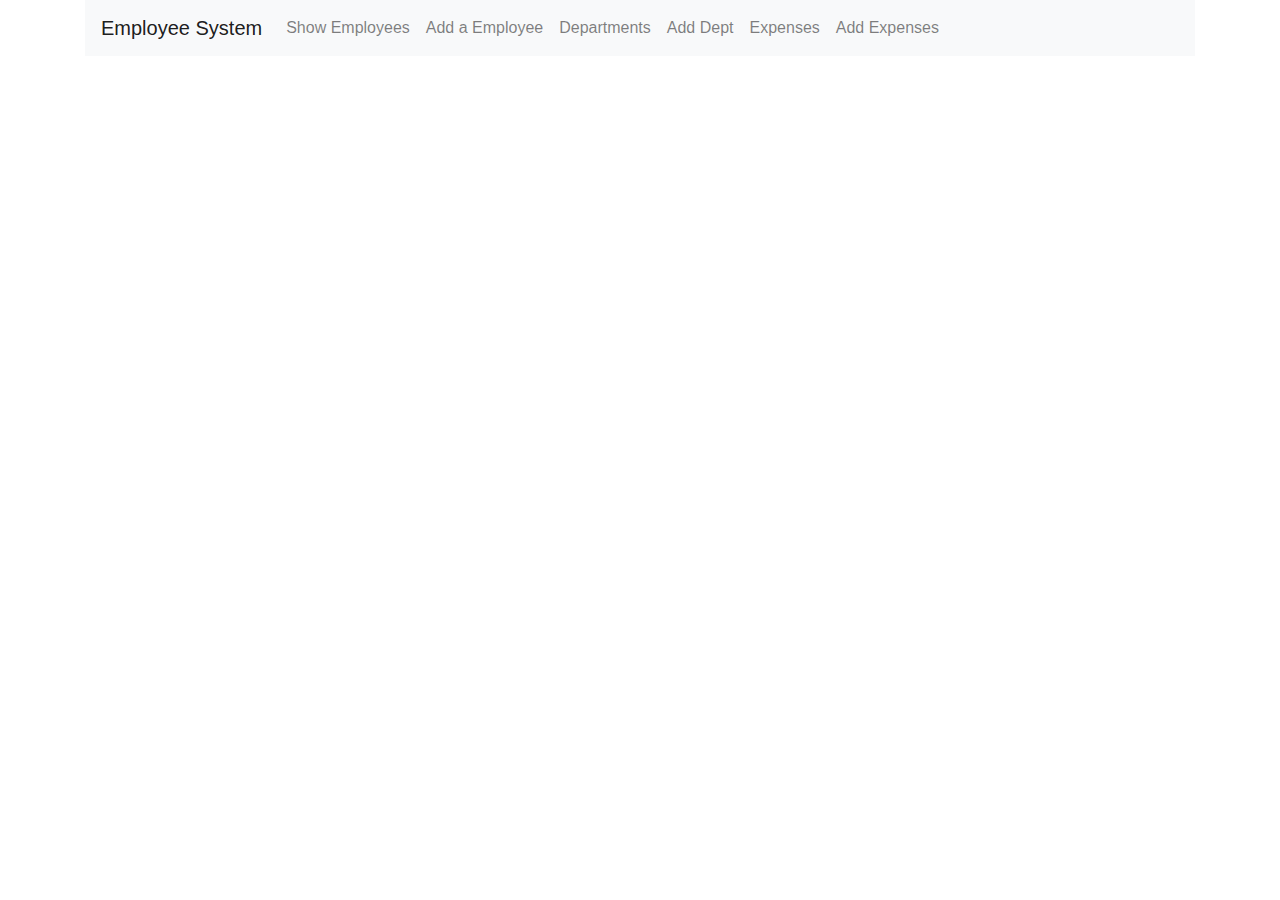
<file: index.html>
<!doctype html>
<html lang="en">
  <head>
    <!-- Required meta tags -->
    <meta charset="utf-8">
    <meta name="viewport" content="width=device-width, initial-scale=1, shrink-to-fit=no">

    <!-- Bootstrap CSS -->
    <link rel="stylesheet" href="https://cdnjs.cloudflare.com/ajax/libs/font-awesome/6.4.0/css/all.min.css" integrity="sha512-iecdLmaskl7CVkqkXNQ/ZH/XLlvWZOJyj7Yy7tcenmpD1ypASozpmT/E0iPtmFIB46ZmdtAc9eNBvH0H/ZpiBw==" crossorigin="anonymous" referrerpolicy="no-referrer" />
    <link rel="stylesheet" href="https://cdn.jsdelivr.net/npm/bootstrap@4.0.0/dist/css/bootstrap.min.css" integrity="sha384-Gn5384xqQ1aoWXA+058RXPxPg6fy4IWvTNh0E263XmFcJlSAwiGgFAW/dAiS6JXm" crossorigin="anonymous">
     <link rel="stylesheet" href="style.css">
    <title>App</title>

  </head>
  <body>
    <div class="container">
        <div id="show"></div>
    </div>
       <script src="app.js"></script>
    <!-- Optional JavaScript -->
    <!-- jQuery first, then Popper.js, then Bootstrap JS -->
    <script src="https://code.jquery.com/jquery-3.2.1.slim.min.js" integrity="sha384-KJ3o2DKtIkvYIK3UENzmM7KCkRr/rE9/Qpg6aAZGJwFDMVNA/GpGFF93hXpG5KkN" crossorigin="anonymous"></script>
    <script src="https://cdn.jsdelivr.net/npm/popper.js@1.12.9/dist/umd/popper.min.js" integrity="sha384-ApNbgh9B+Y1QKtv3Rn7W3mgPxhU9K/ScQsAP7hUibX39j7fakFPskvXusvfa0b4Q" crossorigin="anonymous"></script>
    <script src="https://cdn.jsdelivr.net/npm/bootstrap@4.0.0/dist/js/bootstrap.min.js" integrity="sha384-JZR6Spejh4U02d8jOt6vLEHfe/JQGiRRSQQxSfFWpi1MquVdAyjUar5+76PVCmYl" crossorigin="anonymous"></script>
  </body>
</html>
</file>
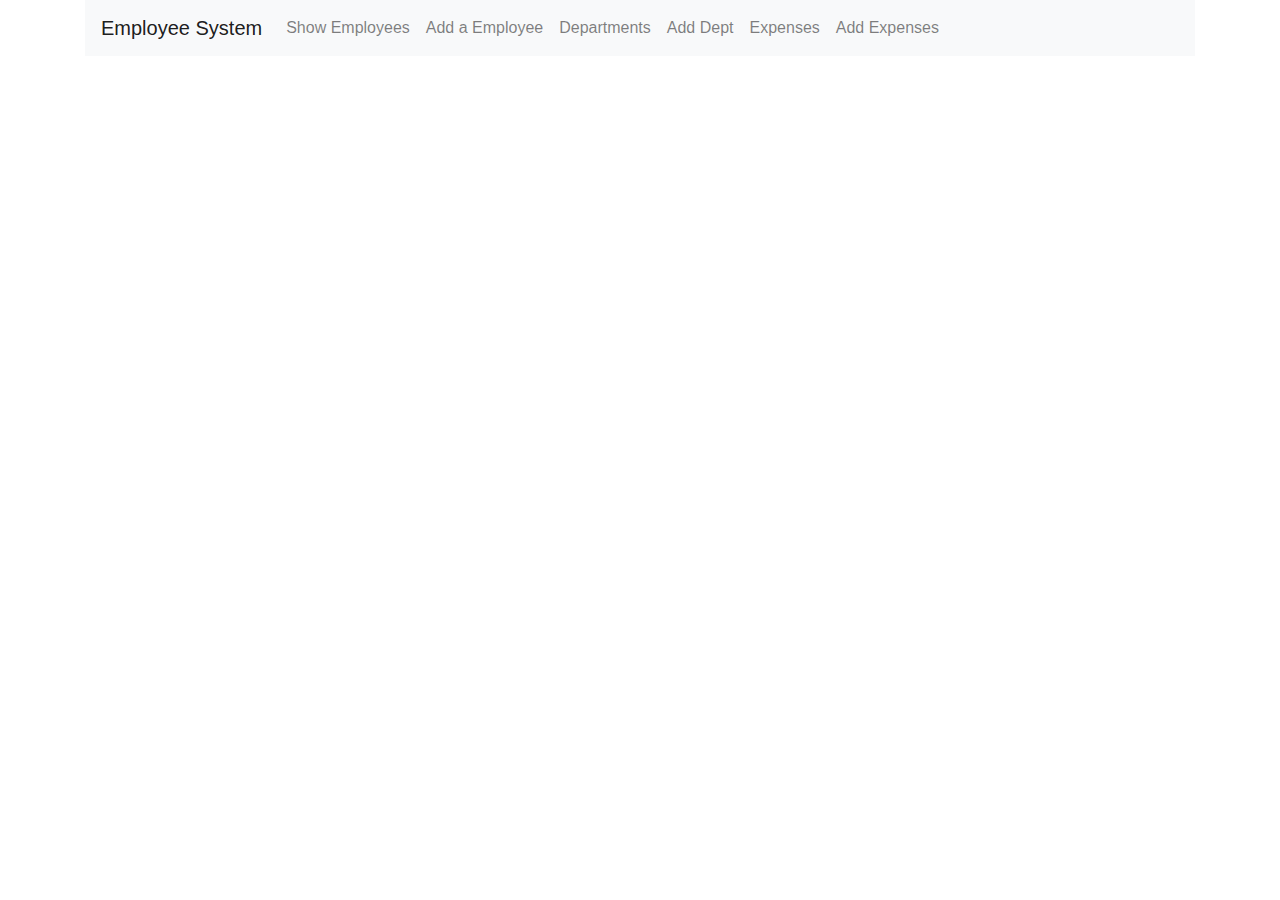
<file: t2.html>
<!doctype html>
<html lang="en">
  <head>
    <!-- Required meta tags -->
    <meta charset="utf-8">
    <meta name="viewport" content="width=device-width, initial-scale=1, shrink-to-fit=no">

    <!-- Bootstrap CSS -->
    <link rel="stylesheet" href="https://cdnjs.cloudflare.com/ajax/libs/font-awesome/6.4.0/css/all.min.css" integrity="sha512-iecdLmaskl7CVkqkXNQ/ZH/XLlvWZOJyj7Yy7tcenmpD1ypASozpmT/E0iPtmFIB46ZmdtAc9eNBvH0H/ZpiBw==" crossorigin="anonymous" referrerpolicy="no-referrer" />
    <link rel="stylesheet" href="https://cdn.jsdelivr.net/npm/bootstrap@4.0.0/dist/css/bootstrap.min.css" integrity="sha384-Gn5384xqQ1aoWXA+058RXPxPg6fy4IWvTNh0E263XmFcJlSAwiGgFAW/dAiS6JXm" crossorigin="anonymous">

    <title>App</title>
    <style>
        .col-4{
            border: 1px solid white;
        }
        .btn1{
            background-color: green;
        }
        .btn2{
            background-color: red;
        }
        .btn3{
            background-color: yellow;
        }
    </style>
  </head>
  <body>
    <div class="container">
        <div id="show"></div>
    </div>
    <script>
         let employees=[
         {name:'Anna',email:'Anna45@email.com',age:27,dept:'Technology',gradCourse:'B.Tech',gradYear:2015,gradPerf:'Good',postgrad:false,workBefore:true,workEx:'0-1 year'},
         {name:'John',email:'john@email.com',age:24,dept:'Technology',gradCourse:'B.Tech',gradYear:2015,gradPerf:'Good',postgrad:false,workBefore:false,workEx:'None'},
         {name:'Edwards',email:'edwards@email.com',age:29,dept:'Accounts',gradCourse:'B.Com',gradYear:2015,gradPerf:'Excellent',postgrad:true,workBefore:true,workEx:'3+ years'},
         {name:'Julia',email:'julia@email.com',age:28,dept:'HR',gradCourse:'B.Tech',gradYear:2015,gradPerf:'Excellent',postgrad:true,workBefore:true,workEx:'1-3 years'}
    ]
    let expenses=[
    {name:'John',category:'Local Travel',billId:'NP7561',amount:64,payment:'Self',approved:true},
    {name:'Anna',category:'Communication',billId:'BN8561',amount:39,payment:'Self',approved:false},
    {name:'Edwards',category:'Local Travel',billId:'AT5461',amount:58,payment:'Corporate Card',approved:true},
    {name:'Julia',category:'Local Travel',billId:'RR5492',amount:71,payment:'Self',approved:true},
    {name:'Julia',category:'Out of City Travel',billId:'KT8785',amount:277,payment:'Bill to Company',approved:true},
    {name:'Edwards',category:'Others',billId:'UR0400',amount:25,payment:'Corporate Card',approved:false},
    {name:'Edwards',category:'Out of City Travel',billId:'CC6586',amount:305,payment:'Corporate Card',approved:false},
    {name:'Julia',category:'Communication',billId:'DL3425',amount:43,payment:'Self',approved:false},
    {name:'Julia',category:'Out of City Travel',billId:'MW65775',amount:248,payment:'Bill to Company',approved:true},
    {name:'Edwards',category:'Others',billId:'JR56732',amount:52,payment:'Corporate Card',approved:true},
    {name:'Julia',category:'Out of City Travel',billId:'BK0074',amount:405,payment:'Bill to Company',approved:false},
    {name:'Edwards',category:'Communication',billId:'JR56732',amount:72,payment:'Corporate Card',approved:true}
    ]
    let depts=['HR','Accounts','Operations','Technology'];
    let Categorys=['Local Travel','Communication','Out of City Travel','Others'];
    let Names=['Anna','John','Edwards','Julia'];
    let types=['Bill to Company','Corporate Card','Self']
    let gradYears=[];
    for(let i=2000;i<=2020;i++){
        gradYears.push(i);
    }

    let grades=[
        {grade:'A',value:'Excellent'},
        {grade:'B',value:'Good'},
        {grade:'C',value:'Average'},
        {grade:'D',value:'Poor'}
    ]
    let workExp=[
        {grade:'None',value:'None'},
        {grade:'0-1 year',value:'0-1 year'},
        {grade:'1-3 years',value:'1-3 years'},
        {grade:'3+ years',value:'3+ years'}
    ]
    let editIndex=-1;
    let myProduct={};
    let errors={};
    let newArr=[];
    let err2={};
    let errMsg='';
    show();
function show(active=0){
let str = makeNavbar(active);
active === 1 ? str+=showEmployeeTable():str+='';
active=== 2 ? str+=showForm(): str+='';
active=== 3 ? str+=showDept(): str+='';
active=== 4 ? str+=showDeptForm(): str+='';
active=== 5 ? str+=showNewPattern(): str+='';
active=== 6 ? str+=showExpensesTable(expenses,''): str+='';
active=== 7 ? str+=showExpensesForm(): str+='';
active=== 8 ? str+=showExpensesTable(newArr,'yes'): str+='';
//console.log(str);
document.getElementById('show').innerHTML = str;
}
    function showEmployee(){
        editIndex=-1;
        myProduct={};
        show(1);

    }
    function addEmployee(){
        show(2);
    }
    function showDepartment(){
        show(3);
    }
    function addDepartment(){
        show(4);
    }
    function changeView(){
        show(5);
    }
    function originalView(){
        show(1);
    }
    function showExpenses(){
        show(6);
    }
    function addExpenses()
    { 
        show(7)
    }
    function expensesInd(){
        show(8);
    }
function makeNavbar (active=0) {
//console.log(active);
let str ='<nav class="navbar navbar-expand-lg navbar-light bg-light">';
str+= '<a class="navbar-brand" href="#">Employee System</a>'; 
str+= '<button class="navbar-toggler" type="button" data-toggle="collapse" data-target="#navbarNavDropdown">';
str+= '<span class="navbar-toggler-icon"></span>';
str+= '</button>';
str+= '<div class="collapse navbar-collapse" id="navbarNavDropdown">';
str+= '<ul class="navbar-nav">';
let active1 = active===1 ? 'active' : '';
let active2 = active===2 ? 'active': '';
let active3 = active===3 ? 'active': '';
let active4 = active===4 ? 'active': '';
let active5 = active===6 ? 'active': '';
let active6 = active===7 ? 'active': '';
str+= '<li class="nav-item '+active1+' ">';
str+= '<a class="nav-link" onclick="showEmployee()">Show Employees</a>';
str+= '</li>';
str+= '<li class="nav-item '+active2+'">';
str+= '<a class="nav-link" onclick="addEmployee()">Add a Employee</a>';
str+= '</li>';
str+= '<li class="nav-item '+active3+'">';
str+= '<a class="nav-link" onclick="showDepartment()">Departments</a>';
str+= '</li>';
str+= '<li class="nav-item '+active4+'">';
str+= '<a class="nav-link" onclick="addDepartment()">Add Dept</a>';
str+= '</li>';
str+= '<li class="nav-item '+active5+'">';
str+= '<a class="nav-link" onclick="showExpenses()">Expenses</a>';
str+= '</li>';
str+= '<li class="nav-item '+active6+'">';
str+= '<a class="nav-link" onclick="addExpenses()">Add Expenses</a>';
str+= '</li>';
str+= '</ul>';
str+= '</div>';
str+= '</nav>';
return str;
 }
function submitDept(){
    let dep = document.getElementById('dept').value;
    if(dep==''){
        errMsg='Please enter the department'
        addDepartment();
    }
    else{
     depts.push(dep);
    showDepartment();
    }
    errMsg='';
  
}
 function showDeptForm(){
let str = makeTextField('dept', 'Name of the department', 'Enter the Dept','',errMsg); 
str+= '<button class="btn btn-primary" onclick="submitDept()">Submit</button>';
return str;
}
 function showForm(){
    let {name='',email='',age='',dept='',gradCourse='',gradYear='',gradPerf='',postgrad='',workBefore='',workEx=''}=myProduct
    let title=editIndex>=0?'Edit Persons details':'Add New Person';
 let str='<h3 class="text-center">'+title+'</h3>'
str += makeTextField('name', 'Name', 'Enter the name',name,errors.name);
str+= makeTextField('email', 'Email', 'Enter the Email',email,errors.email); 
str+= makeTextField('age', 'Age', 'Enter Age',age,errors.age);
str+=makeDropdown('dept',depts,'Select the Department',dept,errors.dept);
str+=makeTextField('gd','Graduation Degree','What degree did you get in',gradCourse)
str+=makeDropdown('gy',gradYears,'Select the Graduation Year',gradYear);
str+=makeRadios(grades,'Overall Grade in graduation','grade',gradPerf)
str+=makeCheckbox('c1', 'Are you a postgraduate?',postgrad);
str+=makeCheckbox('c2','Do you have prior work experience',workBefore);
str+=makeRadios(workExp,'Year of work experirnce','workexp',workEx,errors.workEx)+'<br>'
str+= '<button class="btn btn-primary" onclick="submitEmployee()">Submit</button>';
return str;
}
function submitEmployee(){
let Name = document.getElementById('name').value;
let email = document.getElementById('email').value;
let age = document.getElementById('age').value; 
let dept = document.getElementById('dept').value;
let gd=document.getElementById('gd').value;
let gy=document.getElementById('gy').value;
let radios = document.getElementsByName('grade');
let grade ='';
for (let i=0;i<radios.length; i++) {
if (radios [i].checked) {
grade= radios [i].value;
}
}
let pg=document.getElementById('c1').checked;
let pwe=document.getElementById('c2').checked;
let work=document.getElementsByName('workexp');
let workexp='';
for(let i=0;i<work.length;i++){
    if(work[i].checked){
        workexp=work[i].value;
    }
}
let pr={name:Name,email:email,age:age,dept:dept,gradCourse:gd,gradYear:gy,gradPerf:grade,postgrad:pg,workBefore:pwe,workEx:workexp};
if(validate(pr)){
    editIndex>=0?employees[editIndex]=pr:employees.push(pr);
   showEmployee();
}
else {
    myProduct=pr;
addEmployee();
} 
errors={};
myProduct={};
}
function validate(pr){
errors.name = pr.name? '': 'Employee name is mandatory'; 
errors.email = pr.email ?'': 'Email is mandatory';
errors.age = (+pr.age)? '': 'Age is mandatory';
errors.dept = pr.dept ?'': 'Select the Department';
errors.workEx=pr.workEx?'':'Choose the applicable work experience'
//console.log(errors);
    return !(errors.name || errors.email || errors.age || errors.dept||errors.workEx)

}
function makeRadios (arr, label,name,Radiosvalue='',err='') {
const arr1 = arr.map(opt => {
let {grade,value} = opt;
let checked=Radiosvalue==value?'Checked':'';
let str = '<div class="form-check form-check-inline">';
str+= '<input class="form-check-input" type="radio" name="'+name+'" value="'+ value+'" '+checked+'>';
str+='<label class="form-check-label">'+grade+'</label>';
str+= '</div>';
return str;
});
let s1='<div class="form-check form-check-inline">'; 
s1+= '<label class="form-check-label">'+label+'<label>';
s1+= '</div>';
s1+=arr1.join('');
s1+=err?'<br><span class="text-danger">'+err+'</span>':'';
return s1
}
function makeDropdown (id, options,header,value='',err=''){
const arr1 = options.map(opt=>{
    let select=value==opt?'selected':'';
return '<option '+select+'>'+opt+'</option>';
});
let s1= '<div class="form-group">';
s1+= '<select id ="'+id+'" class="form-control">';
    let select=value?'':'selected';
s1+= '<option value="" disabled '+select+'>'+header+'</option>';
s1+= arr1.join('');
s1+= '</select>';
s1+=err?'<br><span class="text-danger">'+err+'</span>':'';
s1+= '</div>';
return s1
}
 function makeCheckbox (id, label,value=''){
    let c1=value?'checked':'';
let str = '<div class="form-check">'; 
str+= '<input type="checkbox" class="form-check-input" id="'+id+'" '+c1+'>'; 
str+= '<label class="form-check-label">'+label+'</label>'; 
str+= '</div>'; 
return str;
 }

function makeTextField(id, label, placeholder='',value='',err=''){
 let str = '<div class="form-group">';
str+= '<label>'+label+'</label>';
str+='<input type="text" class="form-control" id="'+id+'" placeholder="'+placeholder+'" value="'+value+'">'; 
str+=err?'<br><span class="text-danger">'+err+'</span>':'';
str+= '</div>';
return str;
 }
 function showDept(){
  if(depts.length==0){
    return '<h4>No department has been added</h4>'
  }
    let arr1=depts.map(st=>{
        return '<input  class="form-control" Value="'+st+'">';
    });
    return '<h2 style="text-align:center">List of Departments</h2>'+'<div class="row">'+arr1.join('')+'</div>';
 }
 function showEmployeeTable() {
const arr = employees.map((pr,index)=>{
let {name,email,age,dept,gradCourse,workEx} = pr;
let str = '<div class="row border">';
str+= '<div class="col-2">'+name+'</div>'; 
str+= '<div class="col-3">'+email+'</div>';
str+= '<div class="col-1">'+age+'</div>';
str+= '<div class="col-1">'+dept+'</div>';
str+= '<div class="col-1">'+gradCourse+'</div>';
str+= '<div class="col-2">'+workEx+'</div>';
str+= '<div class="col-2"><button class="btne" onclick=\'edit("'+index+'")\'> <i class="fa-solid fa-pen-to-square"></i></button><button class="btn2" onclick=\'deleteTable("'+index+'")\'><i class="fa-solid fa-trash-can" style="color: #f4f6fb;"></i></button>';
    str+='<button class="btn3" onclick=\'expense("'+index+'")\'><i class="fa-solid fa-car" style="color: #020c1c;"></i></button></div>';
str+= '</div>';
return str;
});
let table = '<div class="row bg-dark text-white">';
table+= '<div class="col-2">Name</div>';
table+= '<div class="col-3">Email</div>';
table+= '<div class="col-1">Age</div>';
table+= '<div class="col-1">Dept</div>';
table+= '<div class="col-1">Graduation</div>';
table+= '<div class="col-2">WorkExp</div>';
table+= '<div class="col-2"></div>';
table+= '</div>';
table+= arr.join('');
return '<h2 style="text-align:center">List of Persons</h2>'+table+'<button class="btn btn-primary" onclick="changeView()">Change View</button>';
 }
 function expense(ind){
    newArr=[];
    let name=employees[ind].name;
    let arr1=expenses.filter(st=>{
        return st.name==name;
    });
    newArr=arr1;
    expensesInd();
 }
 function deleteTable(ind){
    employees.splice(ind,1);
    showEmployee();
 }
 function edit(ind){
    editIndex=ind;
    myProduct=employees[ind];
    addEmployee();
    
 }
 function showNewPattern(){
    let arr=employees.map(st=>{
        let str='<div class="col-4" style="background-color:gainsboro" id="'+st.email+'">'+'<label style="color:red">Name : </label>'+' '+st.name+'<br>'
            str+='<label style="color:red">Email : </label>'+' '+st.email+'<br>';
            str+='<label style="color:red">Age : </label>'+' '+st.age+'<br>';
            str+='<label style="color:red">Dept : </label>'+' '+st.dept+'<br>';
            str+='<button class="btn1" onclick=\'moreDetails("'+st.email+'")\'>More Details</button>'
            str+='</div>'
        return str;
    });
    return  '<h2 style="text-align:center">List of Persons</h2>'+'<div class="row">'+ arr.join('')+'</div>'+'<button class="btn btn-primary" onclick="originalView()">Original View</button>';
   
}
function moreDetails(email){
    changeView();
    let st=employees.find(st=>{
        return st.email==email;
    });
    console.log(st);
    let str='<style="background-color:gainsboro">'+'<label style="color:red">Product : </label>'+' '+st.name+'<br>'
            str+='<label style="color:red">Email : </label>'+' '+st.email+'<br>';
            str+='<label style="color:red">Age : </label>'+' '+st.age+'<br>';
            str+='<label style="color:red">Dept : </label>'+' '+st.dept+'<br>';
            str+='<label style="color:red">Graduation : </label>'+' '+st.gradCourse+'<br>';
            str+='<label style="color:red">Year : </label>'+' '+st.gradYear+'<br>';
            str+='<label style="color:red">Performance in graduation : </label>'+' '+st.gradPerf+'<br>';
            str+='<label style="color:red">Post Graduate : </label>'+' '+st.postgrad+'<br>';
            str+='<label style="color:red">Worked Before : </label>'+' '+st.workBefore+'<br>';
            str+='<label style="color:red">Work Experience : </label>'+' '+st.workEx+'<br>';
            str+='</div>'
            let element=document.getElementById(email);
            element.innerHTML=str;
}
//Expenses---------------->
function showExpensesTable(arr,hint='') {
    let txt=''
const arr1 = arr.map((pr,index)=>{
let {name,category,billId,amount,payment,approved} = pr;
 txt=hint?name:'All Employee';
 str= '<div class="row border">';
str+= '<div class="col-2">'+name+'</div>'; 
str+= '<div class="col-2">'+category+'</div>';
str+= '<div class="col-1">'+billId+'</div>';
str+= '<div class="col-1">'+amount+'</div>';
str+= '<div class="col-2">'+payment+'</div>';
str+= '<div class="col-2">'+approved+'</div>';
if(!approved){

str+= '<div class="col-2"><button class="btn btn-secondary" onclick=\'approvePayment("'+index+'","'+hint+'")\'>Approve</button></div>';
}
else {
    
str+= '<div class="col-2"></div>';
}
str+= '</div>';
return str;
});
let table = '<div class="row bg-dark text-white">';
table+= '<div class="col-2">Name</div>';
table+= '<div class="col-2">Category</div>';
table+= '<div class="col-1">Bill Id</div>';
table+= '<div class="col-1">Amount</div>';
table+= '<div class="col-2">Payment</div>';
table+= '<div class="col-2">Approved</div>';
table+= '<div class="col-2"></div>';
table+= '</div>';
table+= arr1.join('');
return  '<h2 style="text-align:center">List of Expenses for '+txt+' </h2>'+table;
 }
 function approvePayment(ind,hint){
    console.log(ind,'And',hint)
    if(hint){
       let ele=newArr[ind];
       ele.approved=true;
       expensesInd();
    }
    else{
     let ele=expenses[ind];
    ele.approved=true;
     showExpenses();
    }   
 }
 function showExpensesForm(){
      let {name='',category='',billId='',amount='',payment='', approved=false}=myProduct;
      let str='<h3 class="text-center">Add a New Expense</h3>';
      str+=makeDropdown('name',Names,'Select the Employee',name,err2.name);
      str+=makeDropdown('cat',Categorys,'Select the expanse category',category,err2.category);
      str+=makeTextField('bill','Bill Id','Enter the bill Id',billId,err2.billId)
      str+=makeTextField('amount','Amount','Enter the expanses amount',amount,err2.amount)
      str+=makeRadiosD(types,'How was the bill paid?','type',payment, err2.payment);
      str+=makeCheckbox('chk','Has the expense been approved?',approved);
      str+='<button class="btn btn-primary" onclick=\'submitExpanses()\'>Submit</button>'
      return str;
 }
function submitExpanses(){
 let Name = document.getElementById('name').value;
let cat = document.getElementById('cat').value;
let bill = document.getElementById('bill').value; 
let Amount = document.getElementById('amount').value;
let radios = document.getElementsByName('type');
let type ='';
for (let i=0;i<radios.length; i++) {
if (radios [i].checked) {
type= radios [i].value;
}
}
let c1 = document.getElementById('chk').checked;
let pr={name:Name,category:cat,billId:bill,amount:Amount,payment:type,approved:c1};
if(validate2(pr)){
    editIndex>=0?expenses[editIndex]=pr:expenses.push(pr);
   showExpenses();
}
else {
    myProduct=pr;
    console.log(pr);
addExpenses();
}
err2={};
myProduct={};
}
function validate2(pr){
err2.name = pr.name? '': 'Select Employee name '; 
err2.category = pr.category ?'': 'Select the Category';
err2.billId = pr.billId? '': 'Bill Id is mandatory';
err2.amount = (+pr.amount) ?'': 'Amount is mandetory';
err2.payment=pr.payment?'':'Choose the applicable Payment Method'
//console.log(errors);
    return !(err2.name || err2.category || err2.billId || err2.amount||err2.payment)

}
 function makeRadiosD (arr, label,name,Radiosvalue='',err='') {
const arr1 = arr.map(opt => {
let checked=Radiosvalue==opt?'Checked':'';
let str = '<div class="form-check form-check-inline">';
str+= '<input class="form-check-input" type="radio" name="'+name+'" value="'+ opt+'", '+checked+'>';
str+='<label class="form-check-label">'+opt+'</label>';
str+= '</div>';
return str;
});
let s1='<div class="form-check form-check-inline">'; 
s1+= '<label class="form-check-label">'+label+'<label>';
s1+= '</div>';
s1+=arr1.join('');
s1+=err?'<br><span class="text-danger">'+err+'</span>':'';
return s1
}
    </script>

    <!-- Optional JavaScript -->
    <!-- jQuery first, then Popper.js, then Bootstrap JS -->
    <script src="https://code.jquery.com/jquery-3.2.1.slim.min.js" integrity="sha384-KJ3o2DKtIkvYIK3UENzmM7KCkRr/rE9/Qpg6aAZGJwFDMVNA/GpGFF93hXpG5KkN" crossorigin="anonymous"></script>
    <script src="https://cdn.jsdelivr.net/npm/popper.js@1.12.9/dist/umd/popper.min.js" integrity="sha384-ApNbgh9B+Y1QKtv3Rn7W3mgPxhU9K/ScQsAP7hUibX39j7fakFPskvXusvfa0b4Q" crossorigin="anonymous"></script>
    <script src="https://cdn.jsdelivr.net/npm/bootstrap@4.0.0/dist/js/bootstrap.min.js" integrity="sha384-JZR6Spejh4U02d8jOt6vLEHfe/JQGiRRSQQxSfFWpi1MquVdAyjUar5+76PVCmYl" crossorigin="anonymous"></script>
  </body>
</html>
</file>
<file: style.css>
.col-4{
    border: 1px solid white;
}
.btn1{
    background-color: green;
}
.btn2{
    background-color: red;
}
.btn3{
    background-color: yellow;
}
</file>
